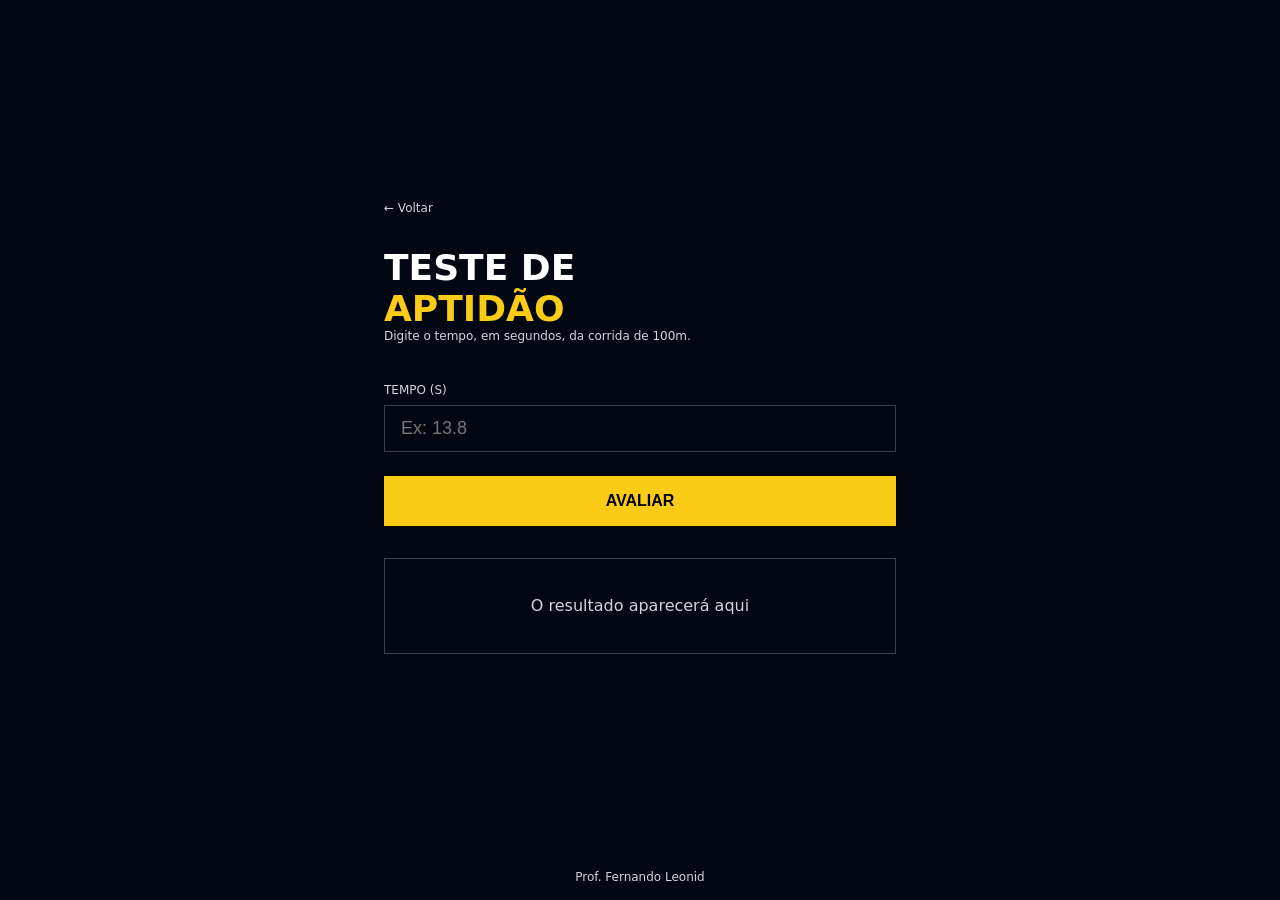
<file: 01-teste-aptidao/index.html>
<!DOCTYPE html>
<html lang="pt-BR">

<head>
  <meta charset="UTF-8" />
  <meta name="viewport" content="width=device-width, initial-scale=1.0" />
  <title>Teste de Aptidão</title>
  <link rel="stylesheet" href="style.css" />
  <script src="./app.js" defer></script>
</head>

<body>
  <main>
    <div class="conteudo">
      <a href="../index.html" class="voltar">← Voltar</a>

      <h1>
        Teste de <span>Aptidão</span>
      </h1>
      <p class="descricao">
        Digite o tempo, em segundos, da corrida de 100m.
      </p>

      <label>Tempo (s)</label>
      <input id="tempo" type="number" placeholder="Ex: 13.8"  />

      <button onclick='avaliar()'>Avaliar</button>

      <div id="resultado" class="resultado">
        O resultado aparecerá aqui
      </div>
    </div>
  </main>

  <footer>
    <p>Prof. Fernando Leonid</p>
  </footer>
</body>

</html>
</file>
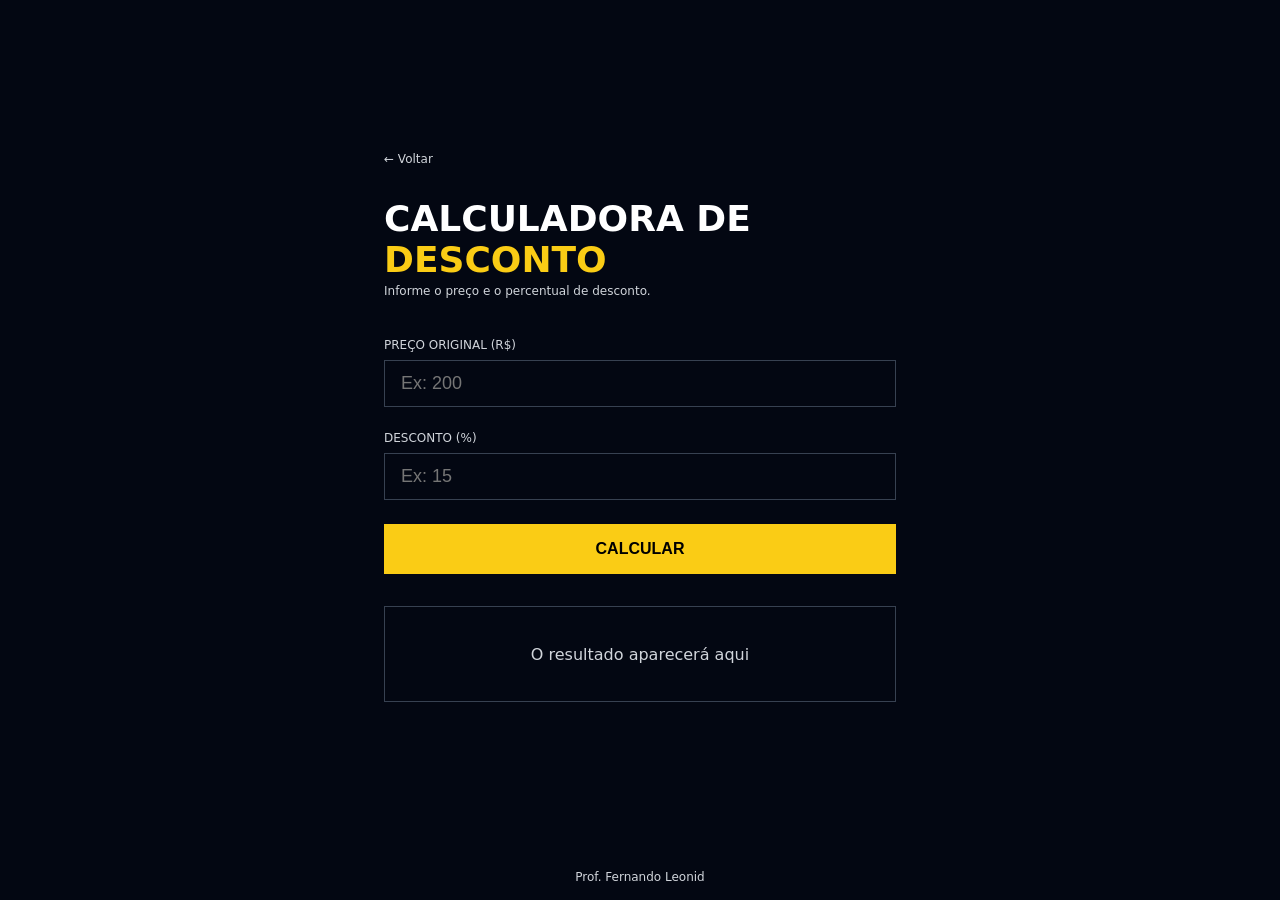
<file: 02-calculadora-desconto/index.html>
<!DOCTYPE html>
<html lang="pt-BR">

<head>
  <meta charset="UTF-8" />
  <meta name="viewport" content="width=device-width, initial-scale=1.0" />
  <title>Calculadora de Desconto</title>
  <link rel="stylesheet" href="style.css" />
  <script src="./app.js" defer></script>
</head>

<body>

  <main>
    <div class="conteudo">

      <a href="../index.html" class="voltar">← Voltar</a>

      <h1>Calculadora de <span>Desconto</span></h1>
      <p class="descricao">Informe o preço e o percentual de desconto.</p>

      <label>Preço Original (R$)</label>
      <input id='preco' type="number" placeholder="Ex: 200" />

      <label>Desconto (%)</label>
      <input id= 'desconto' type="number" placeholder="Ex: 15" />

      <button onclick="handleClick()">Calcular</button>

      <div id='resultado' class="resultado">
        O resultado aparecerá aqui
      </div>

    </div>
  </main>

  <footer>
    <p>Prof. Fernando Leonid</p>
  </footer>

</body>

</html>
</file>
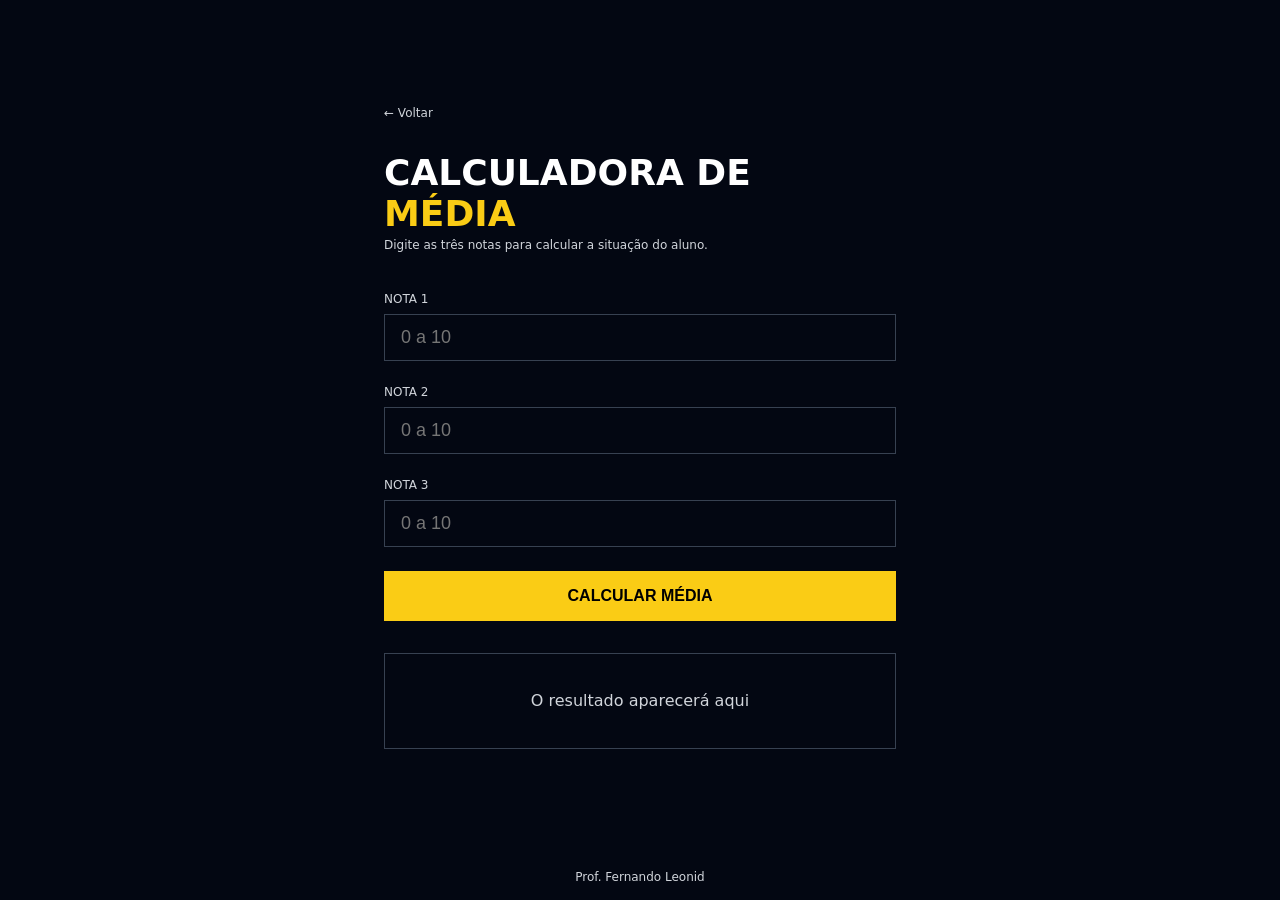
<file: 03-calculadora-media/index.html>
<!DOCTYPE html>
<html lang="pt-BR">

<head>
  <meta charset="UTF-8" />
  <meta name="viewport" content="width=device-width, initial-scale=1.0" />
  <title>Calculadora de Média</title>
  <link rel="stylesheet" href="style.css" />
  <script src="./app.js"></script>
</head>

<body>

  <main>
    <div class="conteudo">

      <a href="../index.html" class="voltar">← Voltar</a>

      <h1>
        Calculadora de
        <span>Média</span>
      </h1>
      <p class="descricao">Digite as três notas para calcular a situação do aluno.</p>

      <label>Nota 1</label>
      <input id='nota1' type="number" placeholder="0 a 10" />

      <label>Nota 2</label>
      <input id='nota2' type="number" placeholder="0 a 10" />

      <label>Nota 3</label>
      <input id='nota3' type="number" placeholder="0 a 10" />

      <button onclick="calcularMedia()">Calcular Média</button>

      <div id='resultado' class="resultado">
        O resultado aparecerá aqui
      </div>

    </div>
  </main>

  <footer>
    <p>Prof. Fernando Leonid</p>
  </footer>

</body>

</html>
</file>
<file: 01-teste-aptidao/style.css>
* {
  margin: 0;
  padding: 0;
  box-sizing: border-box;
}

body {
  background-color: #030712;
  min-height: 100vh;
  display: flex;
  flex-direction: column;
  font-family: system-ui, sans-serif;
}

main {
  flex: 1;
  display: flex;
  align-items: center;
  justify-content: center;
  padding: 2rem;
}

.conteudo {
  width: 100%;
  max-width: 32rem;
}

.voltar {
  display: block;
  margin-bottom: 2rem;
  color: #d1d5db;
  font-size: 0.75rem;
  text-decoration: none;
  transition: color 0.2s;
}

.voltar:hover {
  color: #facc15;
}

h1 {
  display: flex;
  flex-direction: column;
  font-size: 2.25rem;
  font-weight: 900;
  color: #fff;
  text-transform: uppercase;
}

h1 span {
  color: #facc15;
}

.descricao {
  margin-bottom: 2.5rem;
  color: #d1d5db;
  font-size: 0.75rem;
}

label {
  display: block;
  margin-bottom: 0.5rem;
  color: #d1d5db;
  font-size: 0.75rem;
  text-transform: uppercase;
}

input {
  width: 100%;
  padding: 0.75rem 1rem;
  margin-bottom: 1.5rem;
  color: #fff;
  font-size: 1.125rem;
  background: transparent;
  border: 1px solid #374151;
  outline: none;
  transition: border-color 0.2s;
}

input:focus {
  border-color: #facc15;
}

button {
  width: 100%;
  padding: 1rem;
  margin-bottom: 2rem;
  color: #000;
  font-weight: 900;
  font-size: 1rem;
  background-color: #facc15;
  border: none;
  text-transform: uppercase;
  cursor: pointer;
  transition: background-color 0.2s;
}

button:hover {
  background-color: #fde047;
}

.resultado {
  display: flex;
  min-height: 6rem;
  padding: 1.5rem;
  text-align: center;
  color: #d1d5db;
  border: 1px solid #374151;
  align-items: center;
  justify-content: center;
}

.apto{
  border: 2px solid #14532d;
  box-shadow: 0 0 16px solid #14532d;
}

.nao-apto{
  border: 2px solid #7f1d1d;
  box-shadow: 0 0 16px solid #7f1d1d;
}

footer {
  display: flex;
  align-items: flex-end;
  justify-content: center;
}

footer p {
  color: #d1d5db;
  font-size: 0.75rem;
  text-align: center;
  padding: 1rem;
}
</file>
<file: 02-calculadora-desconto/style.css>
* {
  margin: 0;
  padding: 0;
  box-sizing: border-box;
}

body {
  background-color: #030712;
  min-height: 100vh;
  display: flex;
  flex-direction: column;
  font-family: system-ui, sans-serif;
}

main {
  flex: 1;
  display: flex;
  align-items: center;
  justify-content: center;
  padding: 2rem;
}

.conteudo {
  width: 100%;
  max-width: 32rem;
}

.voltar {
  display: block;
  margin-bottom: 2rem;
  color: #d1d5db;
  font-size: 0.75rem;
  text-decoration: none;
  transition: color 0.2s;
}

.voltar:hover {
  color: #facc15;
}

h1 {
  font-size: 2.25rem;
  font-weight: 900;
  color: #fff;
  text-transform: uppercase;
  margin-bottom: 0.25rem;
}

h1 span {
  color: #facc15;
}

.descricao {
  color: #d1d5db;
  font-size: 0.75rem;
  margin-bottom: 2.5rem;
}

label {
  display: block;
  margin-bottom: 0.5rem;
  color: #d1d5db;
  font-size: 0.75rem;
  text-transform: uppercase;
}

input {
  width: 100%;
  padding: 0.75rem 1rem;
  margin-bottom: 1.5rem;
  color: #fff;
  font-size: 1.125rem;
  background: transparent;
  border: 1px solid #374151;
  outline: none;
  transition: border-color 0.2s;
}

input:focus {
  border-color: #facc15;
}

button {
  width: 100%;
  padding: 1rem;
  margin-bottom: 2rem;
  color: #000;
  font-weight: 900;
  font-size: 1rem;
  background-color: #facc15;
  border: none;
  text-transform: uppercase;
  cursor: pointer;
  transition: background-color 0.2s;
}

button:hover {
  background-color: #fde047;
}

.resultado {
  display: flex;
  min-height: 6rem;
  padding: 1.5rem;
  text-align: center;
  color: #d1d5db;
  border: 1px solid #374151;
  align-items: center;
  justify-content: center;
}

.resultado.desconto1{
  border: 2px solid #14532d;
  box-shadow: inset  0 16px solid #14532d;
}

.resultado.desconto2{
  border: 2px solid #713f12;
  box-shadow: inset 0 0 16px solid #713f12;
}

.resultado.desconto3{
  border: 2px solid #7f1d1d;
  box-shadow: inset  0 16px solid #7f1d1d;
}

footer {
  display: flex;
  align-items: flex-end;
  justify-content: center;
}

footer p {
  color: #d1d5db;
  font-size: 0.75rem;
  text-align: center;
  padding: 1rem;
}
</file>
<file: 03-calculadora-media/style.css>
* {
  margin: 0;
  padding: 0;
  box-sizing: border-box;
}

body {
  background-color: #030712;
  min-height: 100vh;
  display: flex;
  flex-direction: column;
  font-family: system-ui, sans-serif;
}

main {
  flex: 1;
  display: flex;
  align-items: center;
  justify-content: center;
  padding: 2rem;
}

.conteudo {
  width: 100%;
  max-width: 32rem;
}

.voltar {
  display: block;
  margin-bottom: 2rem;
  color: #d1d5db;
  font-size: 0.75rem;
  text-decoration: none;
  transition: color 0.2s;
}

.voltar:hover {
  color: #facc15;
}

h1 {
  display: flex;
  flex-direction: column;
  font-size: 2.25rem;
  font-weight: 900;
  color: #fff;
  text-transform: uppercase;
  margin-bottom: 0.25rem;
}

h1 span {
  color: #facc15;
}

.descricao {
  color: #d1d5db;
  font-size: 0.75rem;
  margin-bottom: 2.5rem;
}

label {
  display: block;
  margin-bottom: 0.5rem;
  color: #d1d5db;
  font-size: 0.75rem;
  text-transform: uppercase;
}

input {
  width: 100%;
  padding: 0.75rem 1rem;
  margin-bottom: 1.5rem;
  color: #fff;
  font-size: 1.125rem;
  background: transparent;
  border: 1px solid #374151;
  outline: none;
  transition: border-color 0.2s;
}

input:focus {
  border-color: #facc15;
}

button {
  width: 100%;
  padding: 1rem;
  margin-bottom: 2rem;
  color: #000;
  font-weight: 900;
  font-size: 1rem;
  background-color: #facc15;
  border: none;
  text-transform: uppercase;
  cursor: pointer;
  transition: background-color 0.2s;
}

button:hover {
  background-color: #fde047;
}

.resultado {
  display: flex;
  min-height: 6rem;
  padding: 1.5rem;
  text-align: center;
  color: #d1d5db;
  border: 1px solid #374151;
  align-items: center;
  justify-content: center;
}

.aprovado{
  border: 2px solid #14532d;
  box-shadow: 0 0 16px solid #14532d;
}
.recuperacao{
  border: 2px solid #713f12;
  box-shadow: 0 0 16px solid #713f12;
}

.reprovado{
  border: 2px solid #7f1d1d;
  box-shadow: 0 0 16px solid #7f1d1d;
}

footer {
  display: flex;
  align-items: flex-end;
  justify-content: center;
}

footer p {
  color: #d1d5db;
  font-size: 0.75rem;
  text-align: center;
  padding: 1rem;
}
</file>
